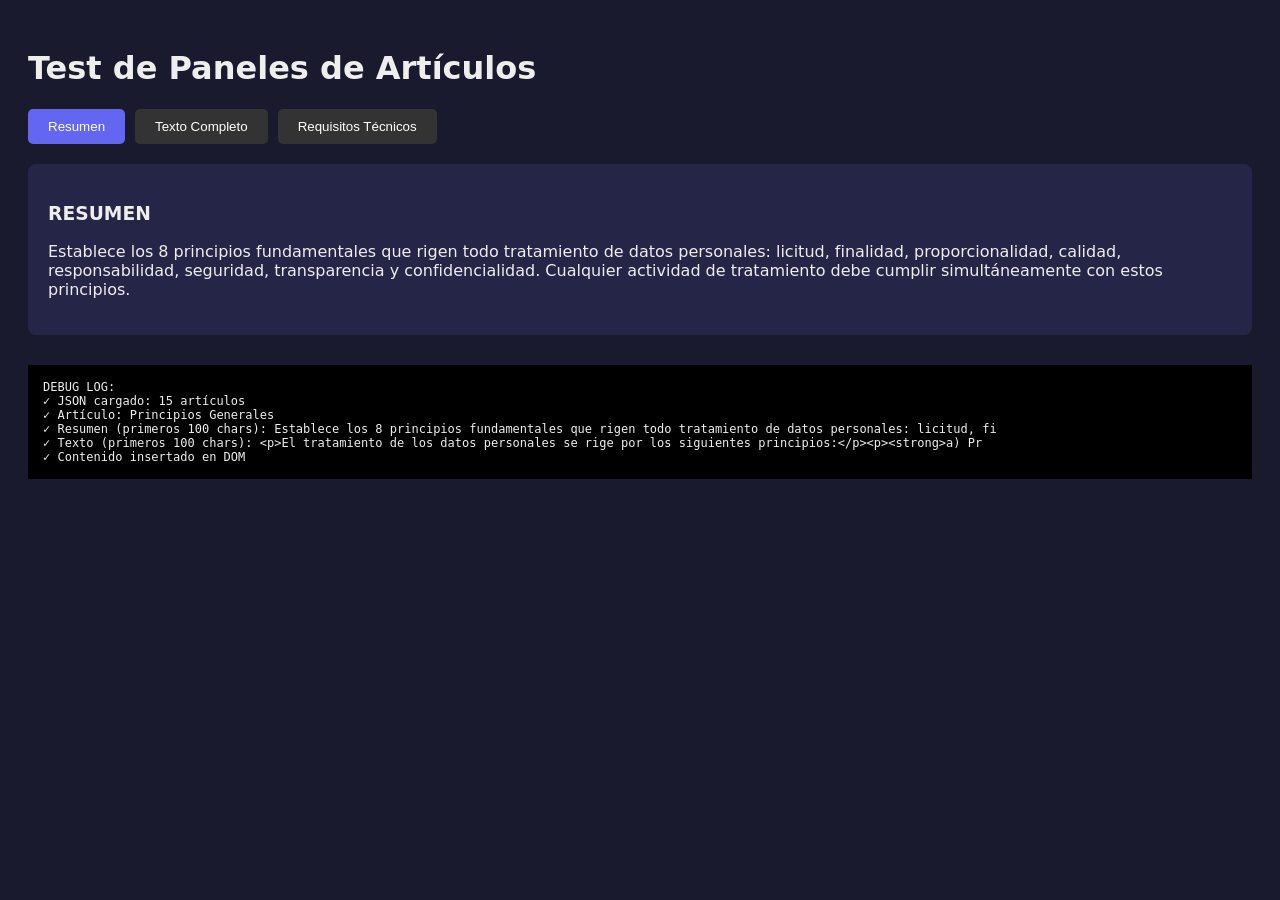
<file: app/templates/test-articulos.html>
<!DOCTYPE html>
<html lang="es">
<head>
    <meta charset="UTF-8">
    <title>Test de Artículos</title>
    <style>
        body { font-family: system-ui; background: #1a1a2e; color: #eee; padding: 20px; }
        .tabs { display: flex; gap: 10px; margin-bottom: 20px; }
        .tab { padding: 10px 20px; background: #333; border: none; color: #fff; cursor: pointer; border-radius: 5px; }
        .tab.active { background: #6366f1; }
        .panel { display: none; padding: 20px; background: #252547; border-radius: 8px; }
        .panel.active { display: block; }
        #debug { margin-top: 30px; padding: 15px; background: #000; font-family: monospace; font-size: 12px; white-space: pre-wrap; max-height: 300px; overflow: auto; }
    </style>
</head>
<body>
    <h1>Test de Paneles de Artículos</h1>
    
    <div class="tabs">
        <button class="tab active" data-panel="resumen">Resumen</button>
        <button class="tab" data-panel="texto">Texto Completo</button>
        <button class="tab" data-panel="tecnico">Requisitos Técnicos</button>
    </div>
    
    <div class="panel active" id="panel-resumen">
        <h3>RESUMEN</h3>
        <div id="content-resumen">Cargando...</div>
    </div>
    
    <div class="panel" id="panel-texto">
        <h3>TEXTO COMPLETO</h3>
        <div id="content-texto">Cargando...</div>
    </div>
    
    <div class="panel" id="panel-tecnico">
        <h3>REQUISITOS TÉCNICOS</h3>
        <div id="content-tecnico">Cargando...</div>
    </div>
    
    <div id="debug">DEBUG LOG:</div>

    <script>
        const log = (msg) => {
            console.log(msg);
            document.getElementById('debug').textContent += '\n' + msg;
        };

        // Cargar datos
        fetch('/data/articulos.json')
            .then(r => r.json())
            .then(data => {
                log('✓ JSON cargado: ' + data.articulos.length + ' artículos');
                
                const art = data.articulos[0]; // Art. 3
                log('✓ Artículo: ' + art.titulo);
                log('✓ Resumen (primeros 100 chars): ' + art.resumen.substring(0, 100));
                log('✓ Texto (primeros 100 chars): ' + art.textoCompleto.substring(0, 100));
                
                // Insertar contenido
                document.getElementById('content-resumen').innerHTML = '<p>' + art.resumen + '</p>';
                document.getElementById('content-texto').innerHTML = art.textoCompleto;
                document.getElementById('content-tecnico').innerHTML = art.capacidades.map(c => 
                    '<div><strong>' + c.sigla + '</strong> (' + c.criticidad + '): ' + c.justificacion + '</div>'
                ).join('');
                
                log('✓ Contenido insertado en DOM');
            })
            .catch(err => log('✗ Error: ' + err));

        // Tabs
        document.querySelectorAll('.tab').forEach(tab => {
            tab.addEventListener('click', () => {
                const panelId = tab.dataset.panel;
                log('Click en tab: ' + panelId);
                
                // Desactivar todos
                document.querySelectorAll('.tab').forEach(t => t.classList.remove('active'));
                document.querySelectorAll('.panel').forEach(p => p.classList.remove('active'));
                
                // Activar seleccionado
                tab.classList.add('active');
                document.getElementById('panel-' + panelId).classList.add('active');
                
                log('Panel activado: panel-' + panelId);
            });
        });
    </script>
</body>
</html>
</file>
